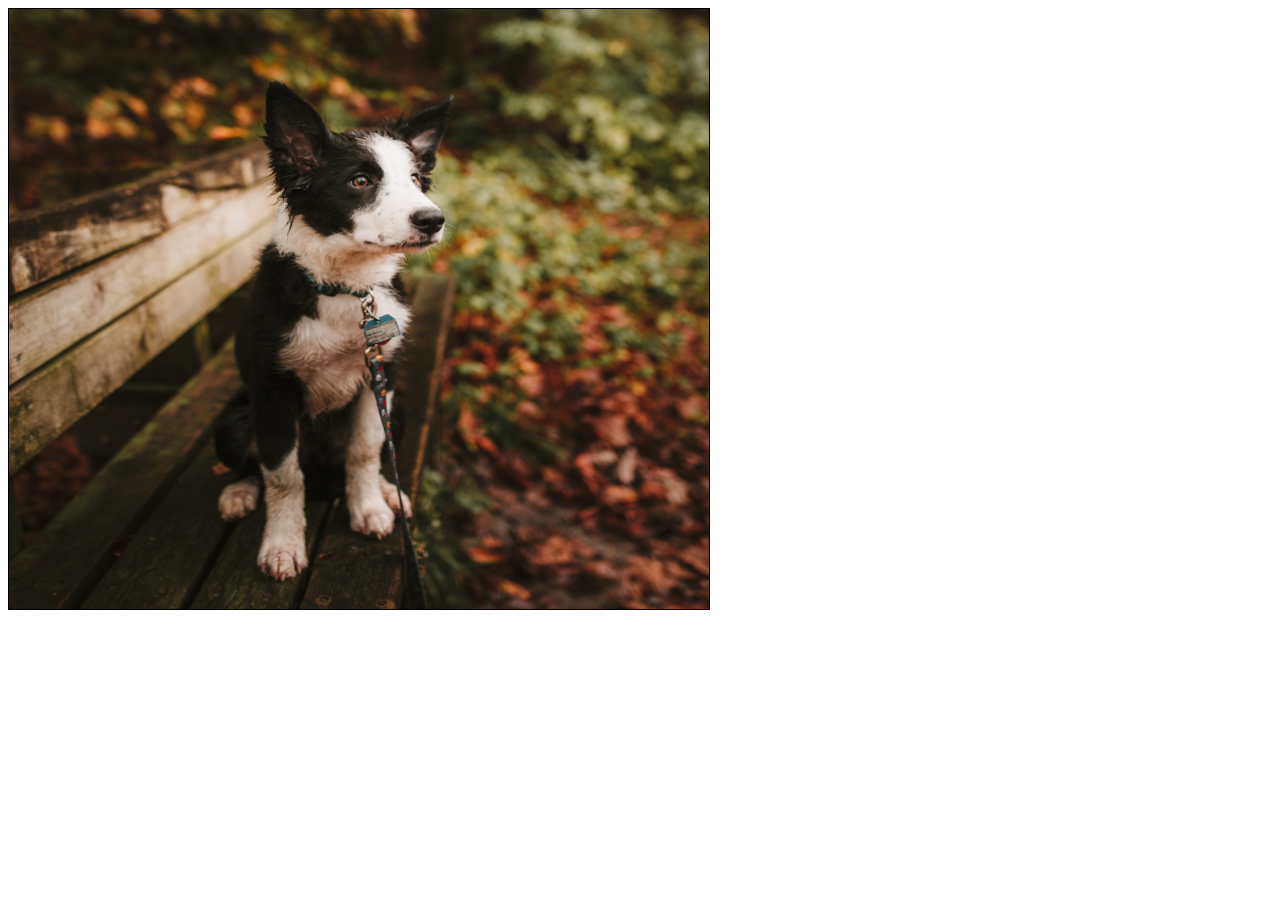
<file: canvas/index.html>
<!DOCTYPE html>
<html lang="es">
<head>
    <meta charset="UTF-8">
    <meta name="viewport" content="width=device-width, initial-scale=1.0">
    <title>Canvas</title>
    <link rel="stylesheet" href="style.css">
</head>
<body>
    <canvas id="canvas" width="700" height="600">

    </canvas>
    <script>
        let canvas = document.getElementById('canvas');
        let ctx = canvas.getContext('2d');
         //Con fondo blanco
        // ctx.fillStyle = 'white';
        // ctx.fillRect(0,0,canvas.height, canvas.width);
        let image = new Image();
        image.src = 'image2.jpg';
        image.onload = function(){
            console.log('this', this);
            let scale = this.height / this.width;
            let heigth = canvas.height*scale;
            let y = (canvas.height /2) - (heigth /2)
            console.log('scale', scale);
           
            ctx.drawImage(this,0,y, canvas.width, heigth);
        }
        // let img = 
    </script>
</body>
</html>
</file>
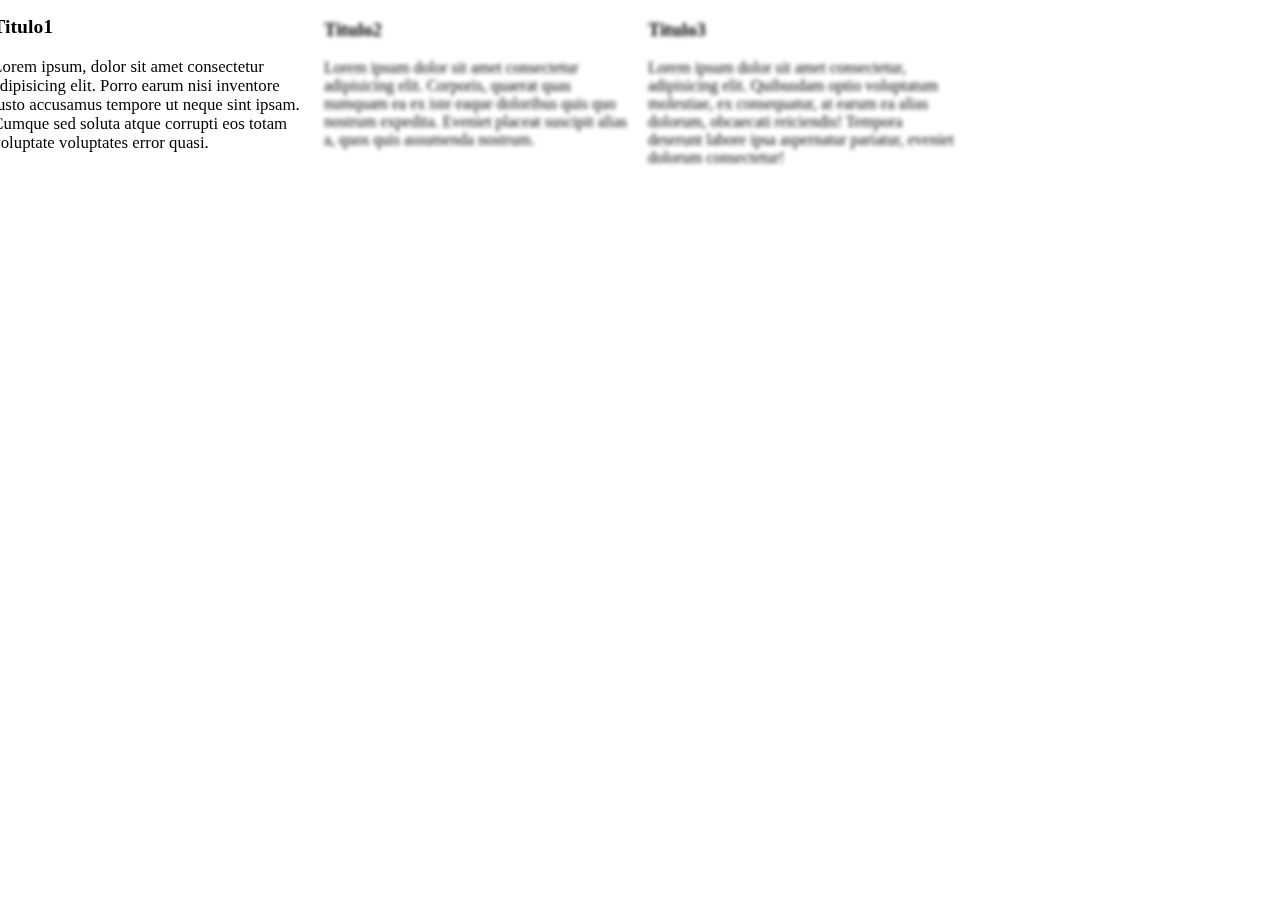
<file: desenfoque/index.html>
<!DOCTYPE html>
    <head>
        <meta charset="utf-8">
        <meta http-equiv="X-UA-Compatible" content="IE=edge">
        <title>Blur</title>
        <meta name="description" content="">
        <meta name="viewport" content="width=device-width, initial-scale=1">
        <link rel="stylesheet" href="style.css">
    </head>
    <body>    
        <div class="container">
            <article class="option">
                <h3>Titulo1</h3>
                <p>Lorem ipsum, dolor sit amet consectetur adipisicing elit. Porro earum nisi inventore iusto accusamus tempore ut neque sint ipsam. Cumque sed soluta atque corrupti eos totam voluptate voluptates error quasi.</p>
            </article>
            <article class="option">
                <h3>Titulo2</h3>
                <p>Lorem ipsum dolor sit amet consectetur adipisicing elit. Corporis, quaerat quas numquam ea ex iste eaque doloribus quis quo nostrum expedita. Eveniet placeat suscipit alias a, quos quis assumenda nostrum.</p>
            </article>
            <article class="option">
                <h3>Titulo3</h3>
                <p>Lorem ipsum dolor sit amet consectetur, adipisicing elit. Quibusdam optio voluptatum molestiae, ex consequatur, at earum ea alias dolorum, obcaecati reiciendis! Tempora deserunt labore ipsa aspernatur pariatur, eveniet dolorum consectetur!</p>
            </article>
        </div>
        <!-- <script src="main.js" async defer></script> -->
    </body>
</html>
</file>
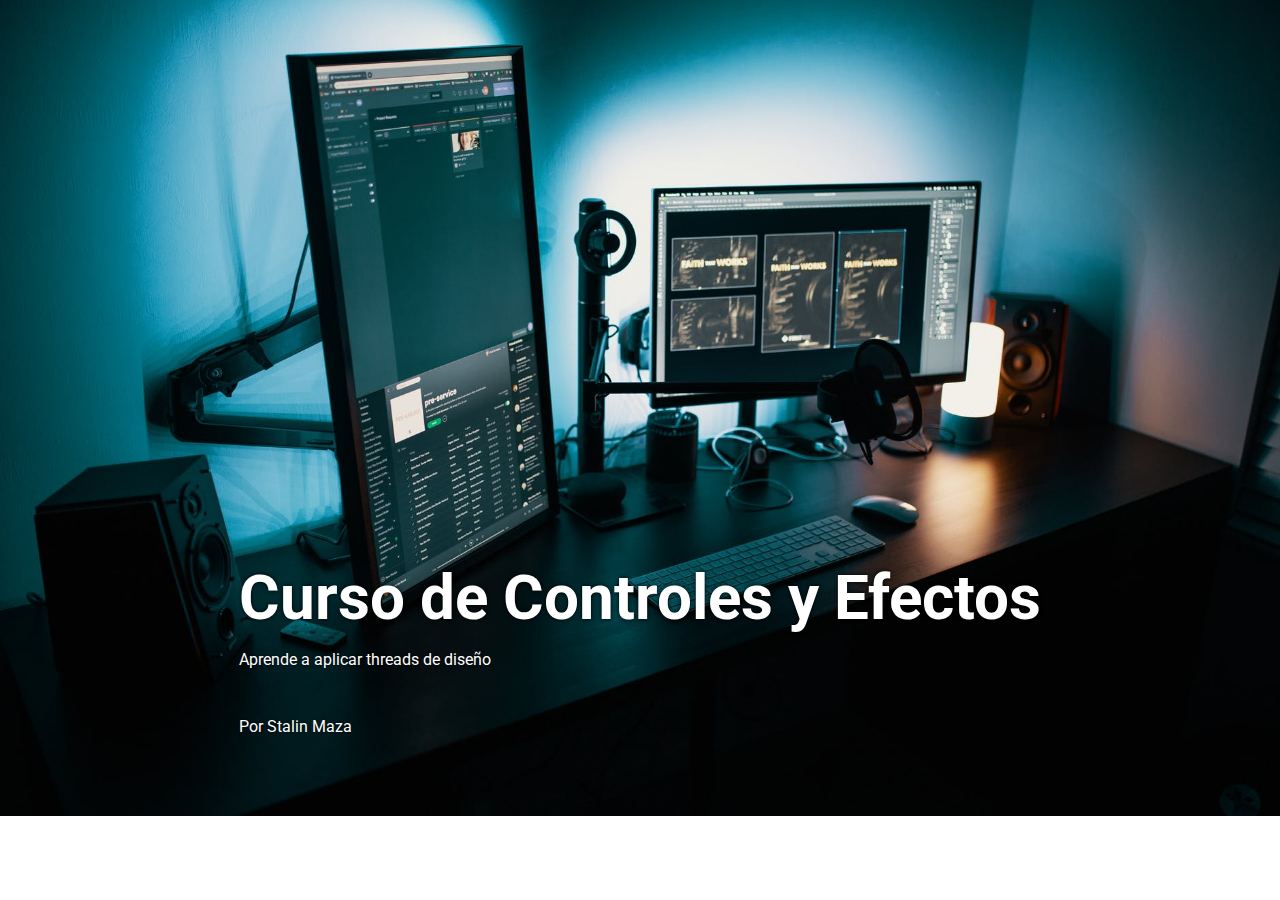
<file: hero/index.html>
<!DOCTYPE html>
<html lang="es">
<head>
    <meta charset="UTF-8">
    <meta name="viewport" content="width=device-width, initial-scale=1.0">
    <title>Hero Image</title>
    <link href="https://fonts.googleapis.com/css2?family=Roboto:wght@300;400&display=swap" rel="stylesheet">
    <link rel="stylesheet" href="style.css">
</head>
<body>
    <header class="hero-image">
        <div>
            <h1>Curso de Controles y Efectos</h1>
            <p>Aprende a aplicar threads de diseño</p>
            <p class="footer">Por Stalin Maza</p>
        </div>
    </header>
</body>
</html>
</file>
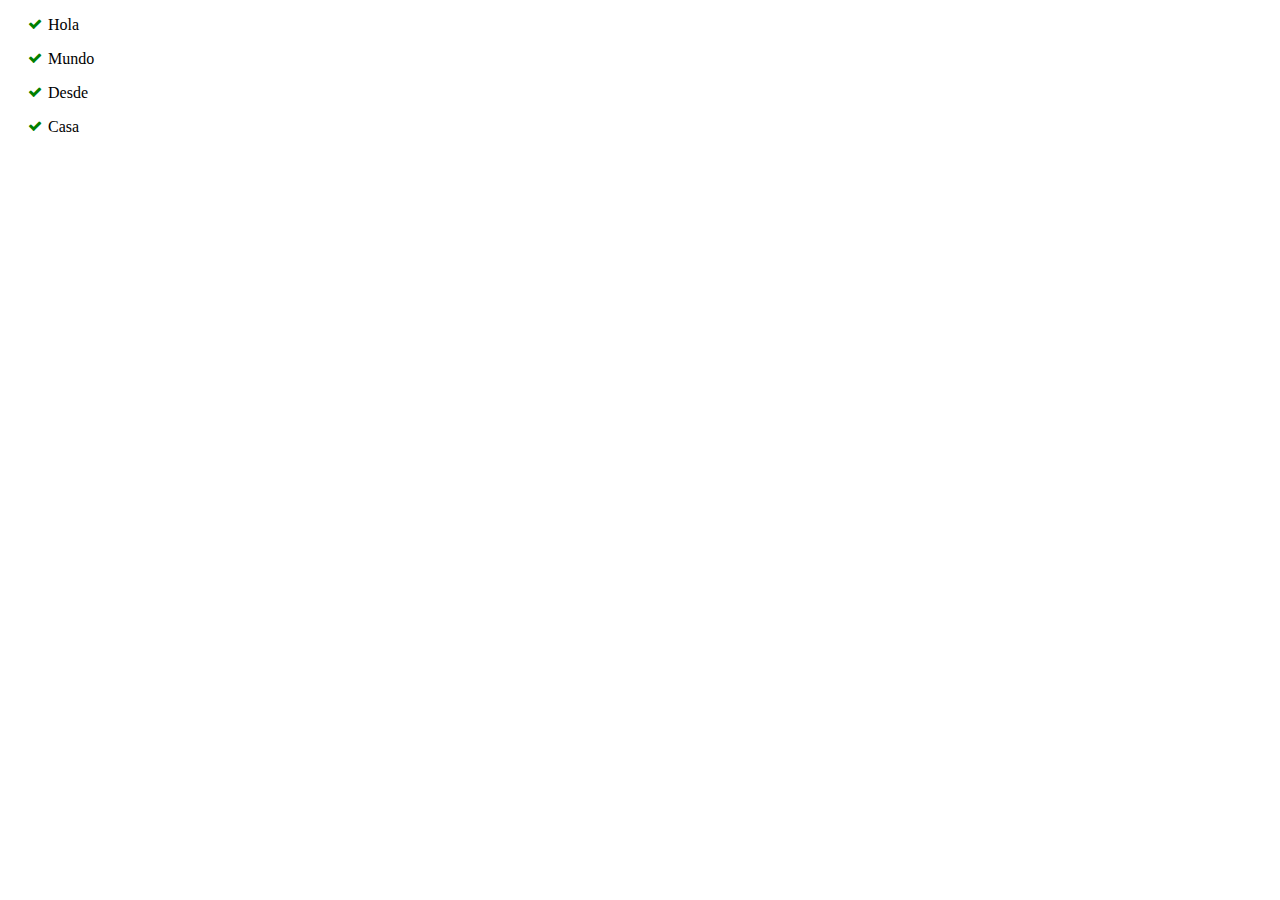
<file: listas/index.html>
<!DOCTYPE html>
<html lang="es">
<head>
    <meta charset="UTF-8">
    <meta name="viewport" content="width=device-width, initial-scale=1.0">
    <title>Listas</title>
    <link rel="stylesheet" href="style.css">
    <link rel="stylesheet" href="https://cdnjs.cloudflare.com/ajax/libs/font-awesome/4.7.0/css/font-awesome.min.css">
</head>
<body>
    <ul class="custom-list">
        <li>Hola</li>
        <li>Mundo</li>
        <li>Desde</li>
        <li>Casa</li>
    </ul>
</body>
</html>
</file>
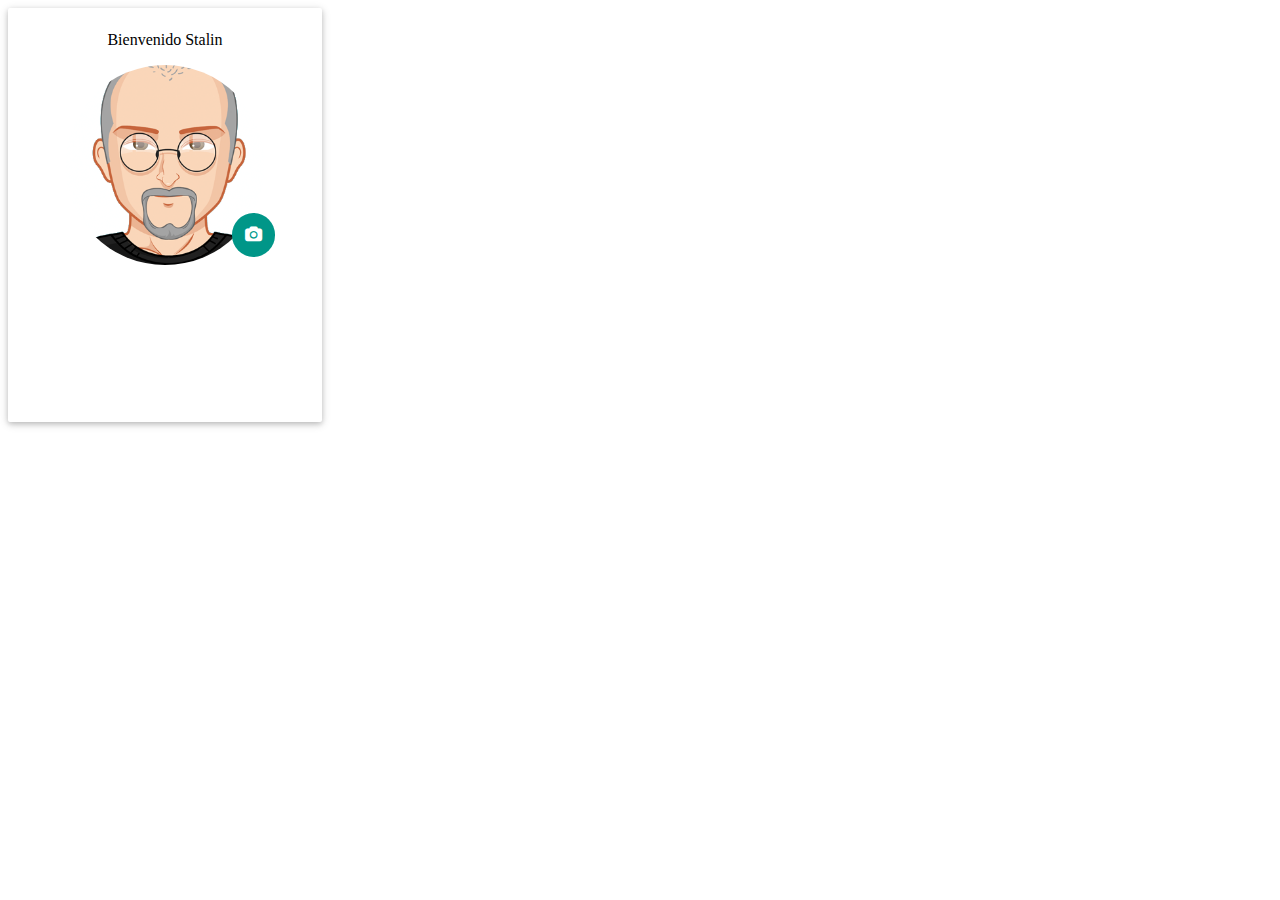
<file: previsualizacionImg/index.html>
<!DOCTYPE html>
<html lang="es">
<head>
    <meta charset="UTF-8">
    <meta name="viewport" content="width=device-width, initial-scale=1.0">
    <title>Bienvenido Stalin</title>
    <link rel="stylesheet" href="https://cdnjs.cloudflare.com/ajax/libs/font-awesome/4.7.0/css/font-awesome.min.css">
    <link rel="stylesheet" href="style.css">
</head>
<body>
    <div class="card profile">
        <p>Bienvenido Stalin</p>
        <div class="avatar">
            <input type="file" name="" id="file-uploader">
            <div class="img">

            </div>
            <label class="avatar-selector" for="file-uploader">
                <i class="fa fa-camera"></i>
            </label>
        </div>
    </div>
    <script src="main.js"></script>
</body>
</html>
</file>
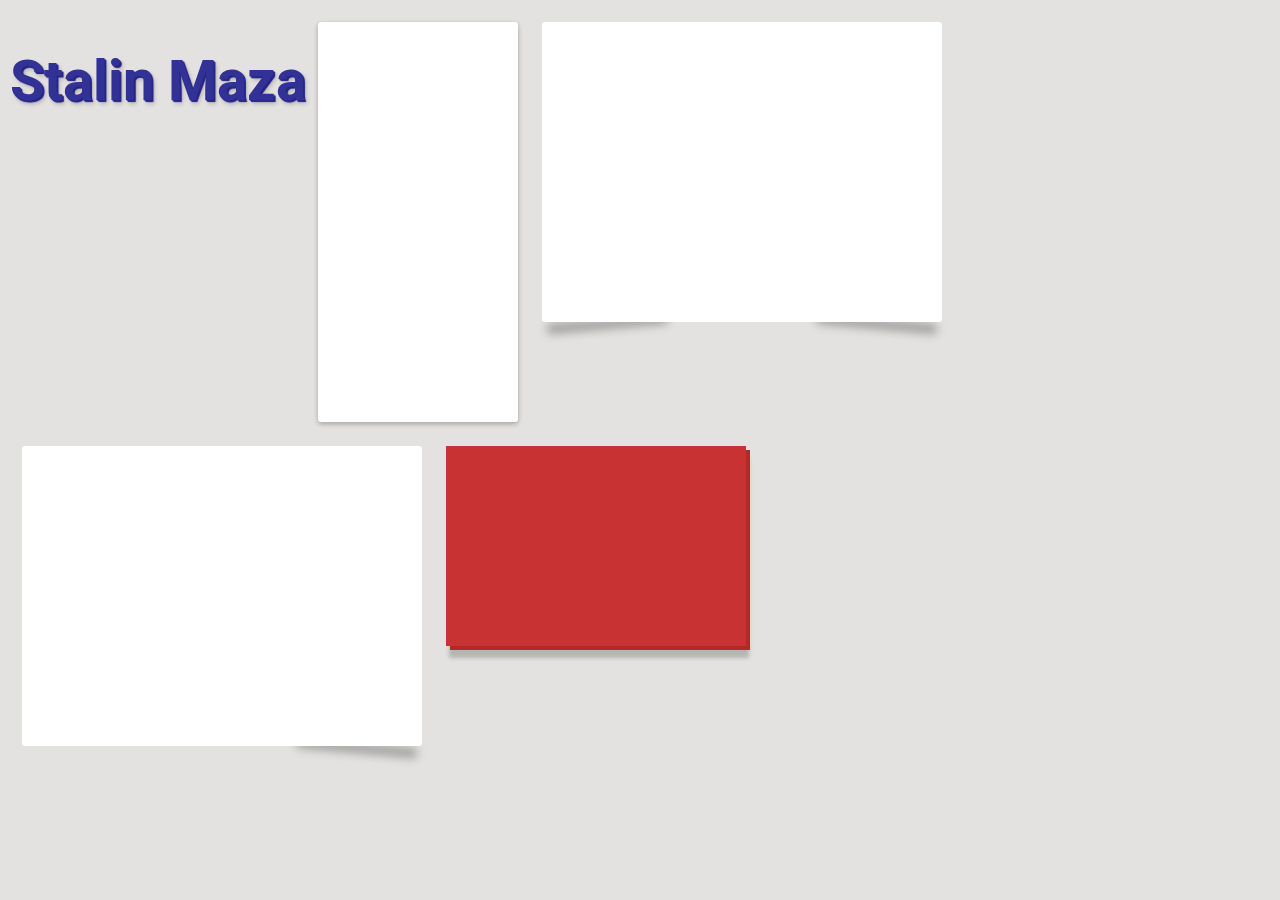
<file: shadows/index.html>
<!DOCTYPE html>
<html lang="es">

<head>
    <meta charset="UTF-8">
    <meta name="viewport" content="width=device-width, initial-scale=1.0">
    <title>Sombras Realistas</title>
    <link href="https://fonts.googleapis.com/css2?family=Roboto:wght@300;400&display=swap" rel="stylesheet">
    <link rel="stylesheet" href="style.css">
</head>

<body>
    <h1 class="texto-3d">Stalin Maza</h1>
    <div class="general-element card"></div>
    <div class="general-element card-two"></div>
    <div class="general-element card-three"></div>
    <div class="general-element box-3d"></div>
</body>

</html>
</file>
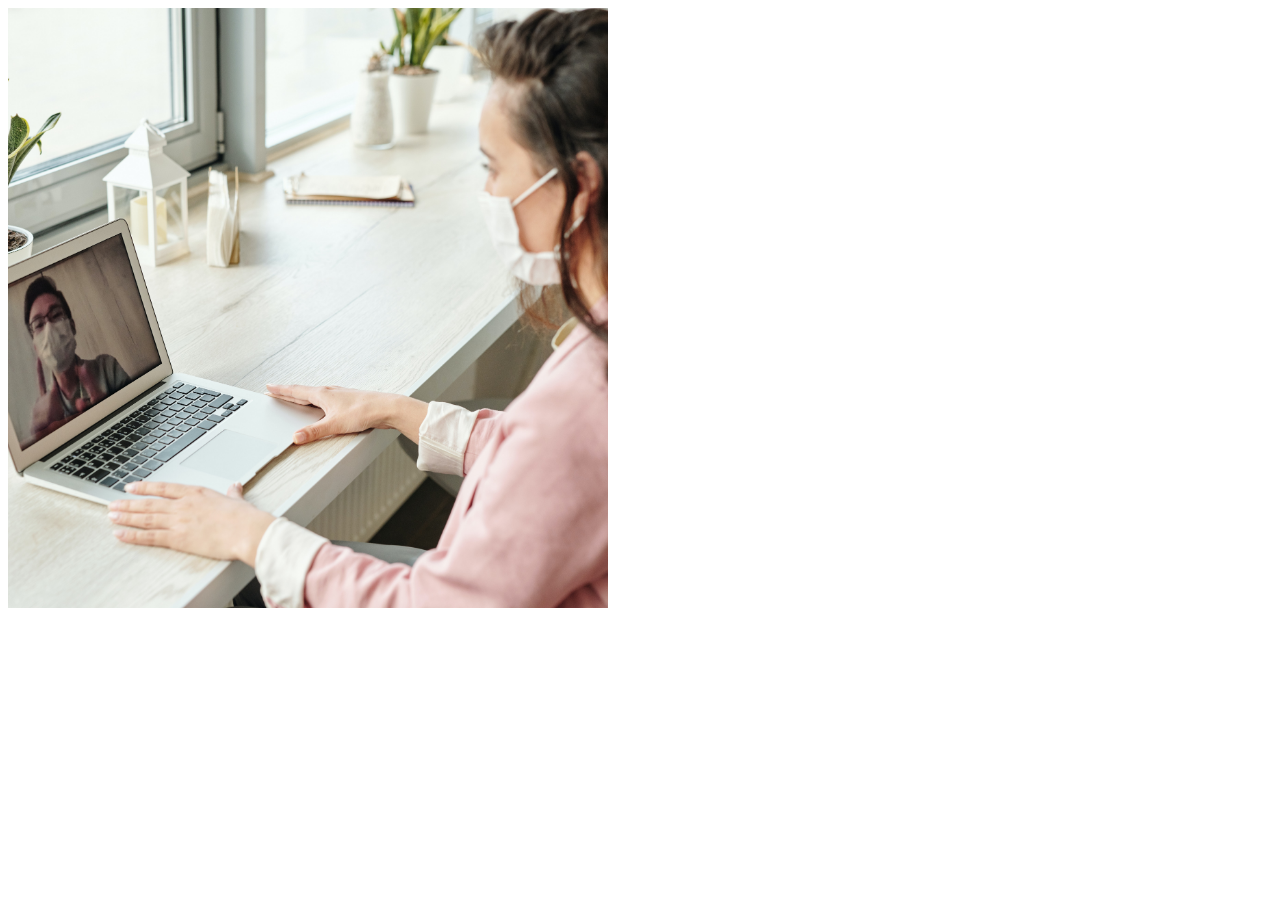
<file: slider-apilado/index.html>
<!DOCTYPE html>
<html lang="en">
<head>
    <meta charset="UTF-8">
    <meta name="viewport" content="width=device-width, initial-scale=1.0">
    <title>Slider Apilado</title>
    <link rel="stylesheet" href="style.css">
</head>
<body>
    <div class="slider">
        <div class="element" style="background-image: url('images/image1.jpg');">

        </div>
        <div class="element" style="background-image: url('images/image2.jpg');">

        </div>
        <div class="element" style="background-image: url('images/image4.jpg');">

        </div>
    </div>
</body>
<script src="main.js"></script>
</html>
</file>
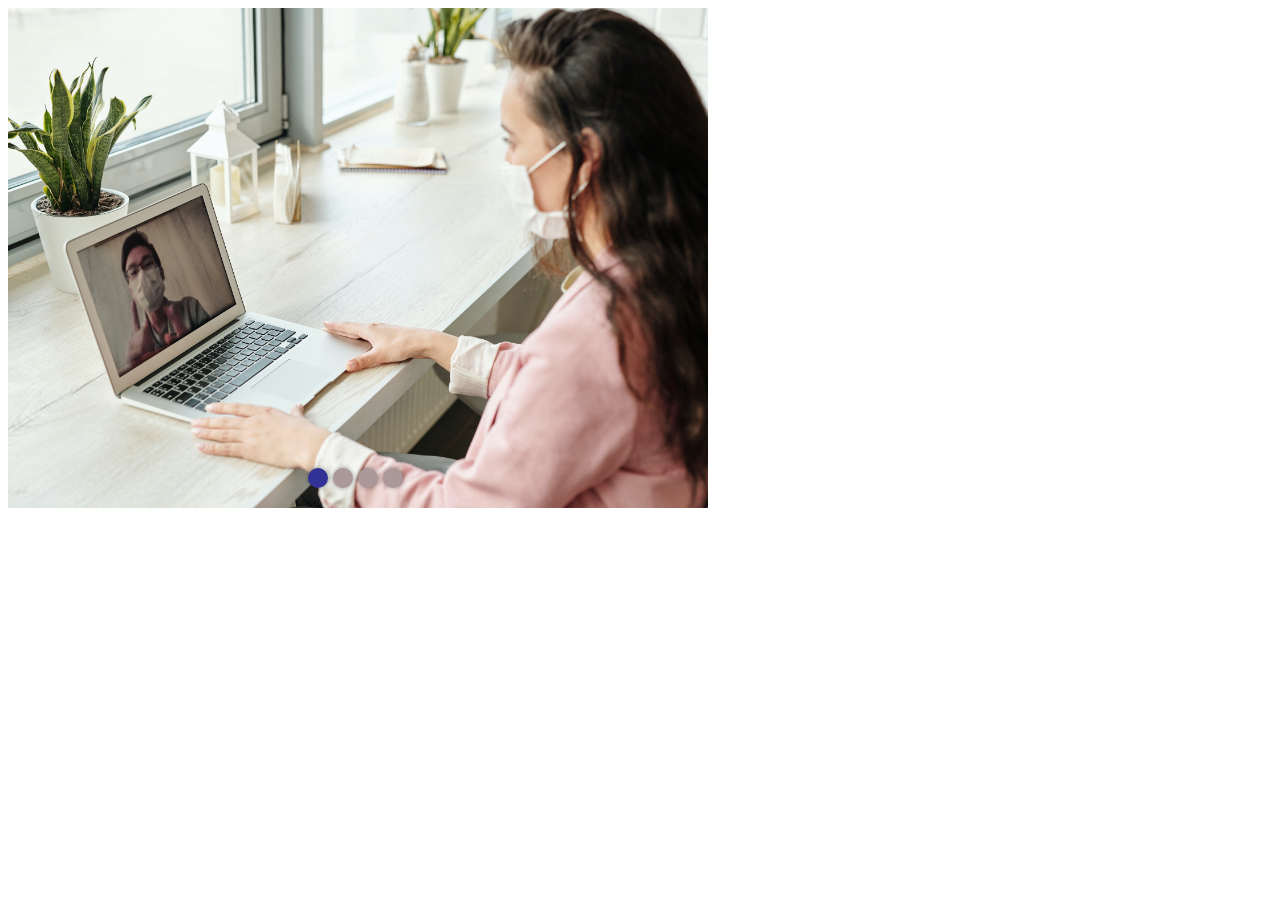
<file: slider/index.html>
<!DOCTYPE html>
<html lang="es">
<head>
    <meta charset="UTF-8">
    <meta name="viewport" content="width=device-width, initial-scale=1.0">
    <link rel="stylesheet" href="style.css">
    <title>Slider</title>
</head>
<body>
    <div class="slider">
        <div class="container">
            <img src="images/image1.jpg" alt="Image1">
            <img src="images/image2.jpg" alt="Image2">
            <img src="images/image3.png" alt="Image3">
            <img src="images/image4.jpg" alt="Image4">
            
        </div>
        <div class="controls">
            <ul>
            </ul>
        </div>
    </div>
    <script src="main.js"></script>
</body>
</html>
</file>
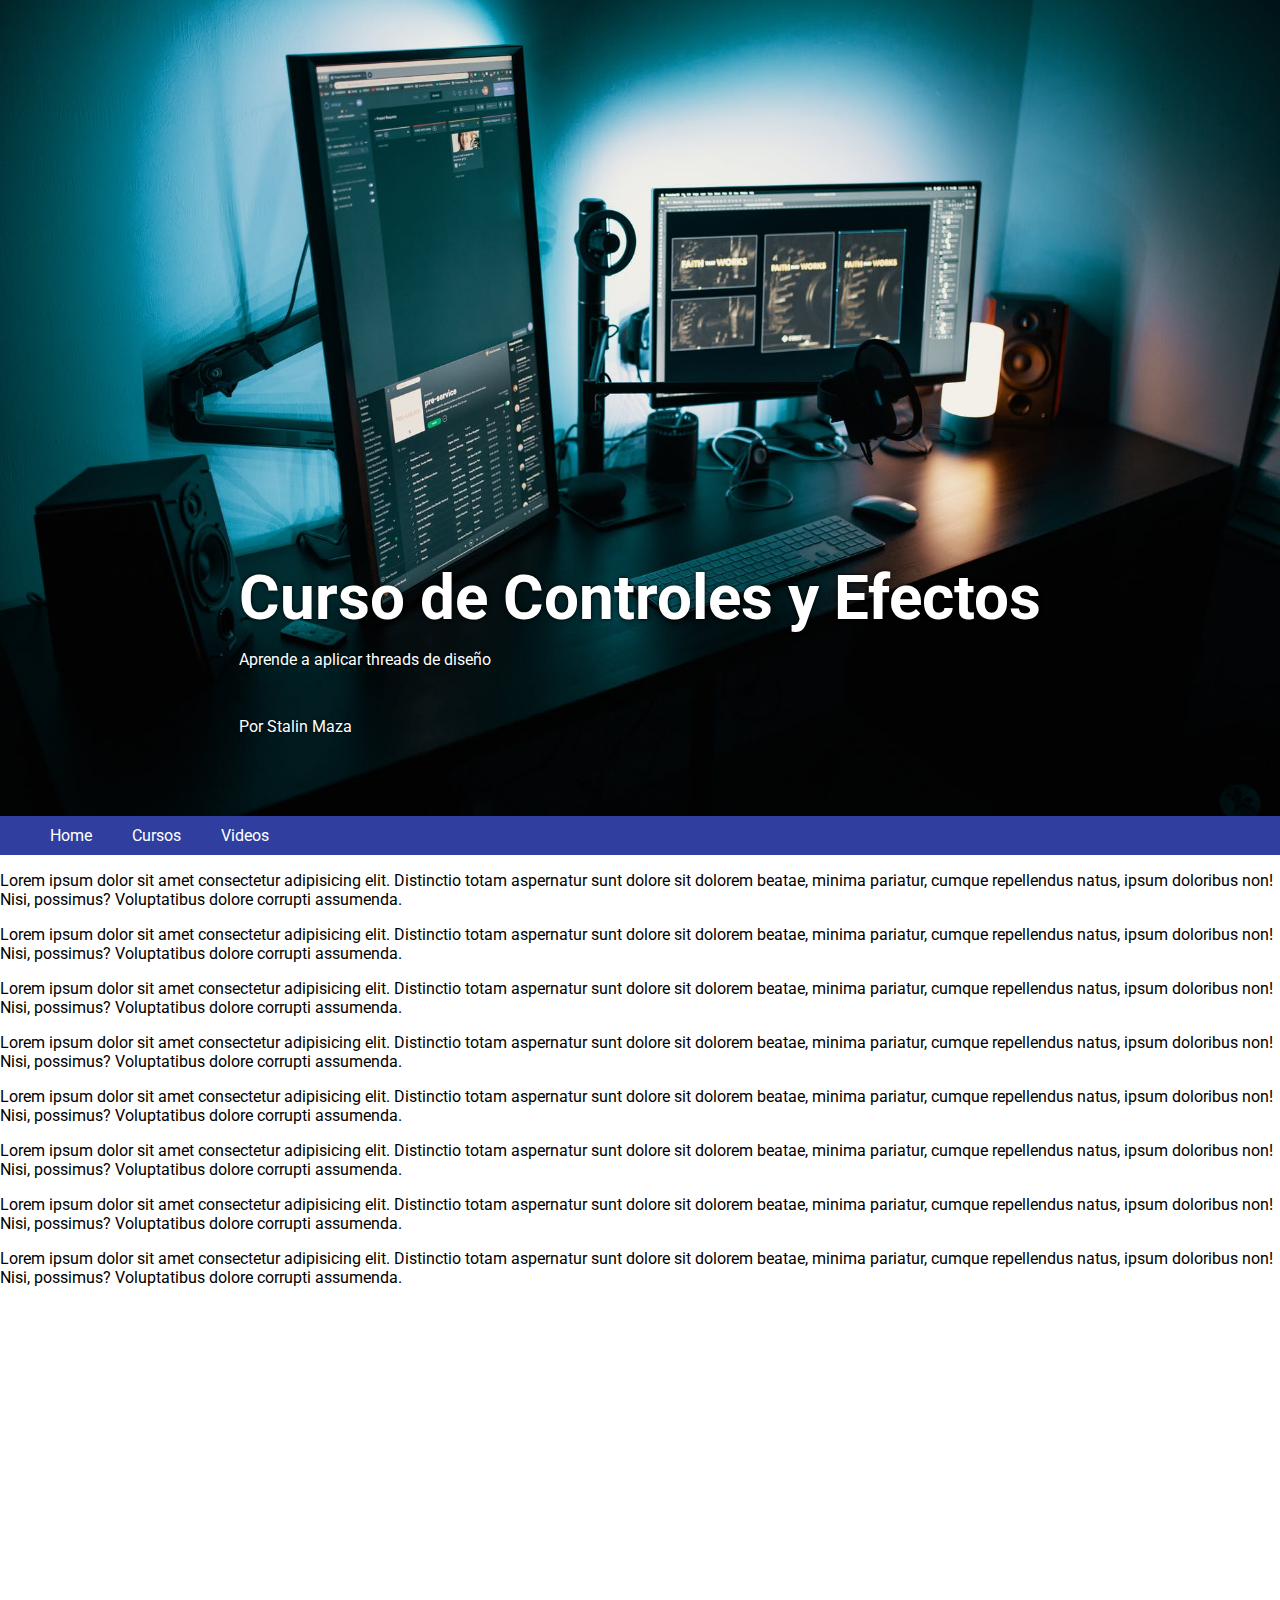
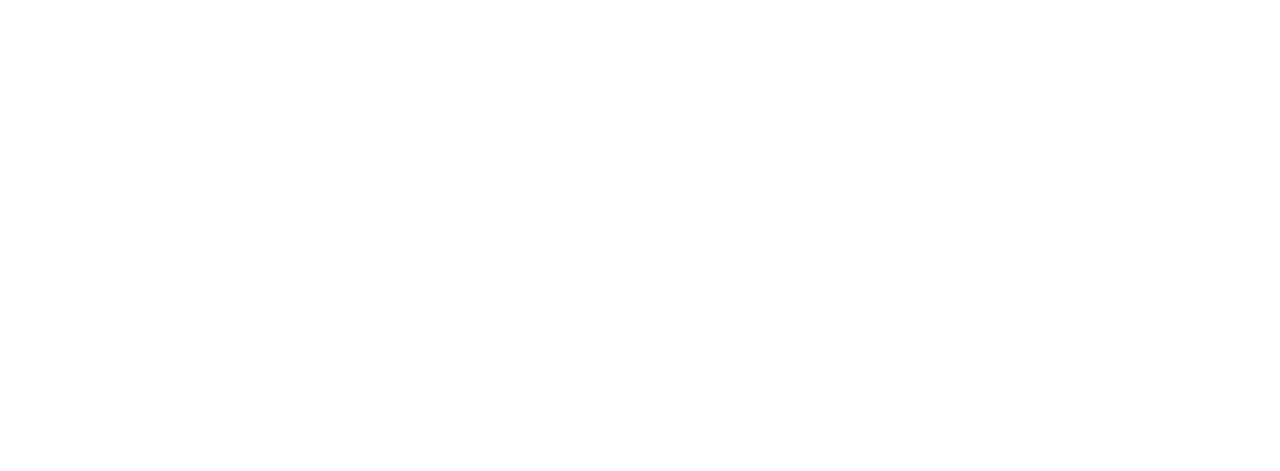
<file: sticky/index.html>
<!DOCTYPE html>
<html lang="es">
<head>
    <meta charset="UTF-8">
    <meta name="viewport" content="width=device-width, initial-scale=1.0">
    <title>Hero Image</title>
    <link href="https://fonts.googleapis.com/css2?family=Roboto:wght@300;400&display=swap" rel="stylesheet">
    <link rel="stylesheet" href="style.css">
</head>
<body>
    <header class="hero-image">
        <div>
            <h1>Curso de Controles y Efectos</h1>
            <p>Aprende a aplicar threads de diseño</p>
            <p class="footer">Por Stalin Maza</p>
        </div>
    </header>
    <nav class="sm-nav">
        <ul>
            <li>Home</li>
            <li>Cursos</li>
            <li>Videos</li>
        </ul>
    </nav>
    <div class="fake-content">
        <p>Lorem ipsum dolor sit amet consectetur adipisicing elit. Distinctio totam aspernatur sunt dolore sit dolorem beatae, minima pariatur, cumque repellendus natus, ipsum doloribus non! Nisi, possimus? Voluptatibus dolore corrupti assumenda.</p>
        <p>Lorem ipsum dolor sit amet consectetur adipisicing elit. Distinctio totam aspernatur sunt dolore sit dolorem beatae, minima pariatur, cumque repellendus natus, ipsum doloribus non! Nisi, possimus? Voluptatibus dolore corrupti assumenda.</p>
        <p>Lorem ipsum dolor sit amet consectetur adipisicing elit. Distinctio totam aspernatur sunt dolore sit dolorem beatae, minima pariatur, cumque repellendus natus, ipsum doloribus non! Nisi, possimus? Voluptatibus dolore corrupti assumenda.</p>
        <p>Lorem ipsum dolor sit amet consectetur adipisicing elit. Distinctio totam aspernatur sunt dolore sit dolorem beatae, minima pariatur, cumque repellendus natus, ipsum doloribus non! Nisi, possimus? Voluptatibus dolore corrupti assumenda.</p>
        <p>Lorem ipsum dolor sit amet consectetur adipisicing elit. Distinctio totam aspernatur sunt dolore sit dolorem beatae, minima pariatur, cumque repellendus natus, ipsum doloribus non! Nisi, possimus? Voluptatibus dolore corrupti assumenda.</p>
        <p>Lorem ipsum dolor sit amet consectetur adipisicing elit. Distinctio totam aspernatur sunt dolore sit dolorem beatae, minima pariatur, cumque repellendus natus, ipsum doloribus non! Nisi, possimus? Voluptatibus dolore corrupti assumenda.</p>
        <p>Lorem ipsum dolor sit amet consectetur adipisicing elit. Distinctio totam aspernatur sunt dolore sit dolorem beatae, minima pariatur, cumque repellendus natus, ipsum doloribus non! Nisi, possimus? Voluptatibus dolore corrupti assumenda.</p>
        <p>Lorem ipsum dolor sit amet consectetur adipisicing elit. Distinctio totam aspernatur sunt dolore sit dolorem beatae, minima pariatur, cumque repellendus natus, ipsum doloribus non! Nisi, possimus? Voluptatibus dolore corrupti assumenda.</p>
    </div>
</body>
<script src="main.js"></script>
</html>
</file>
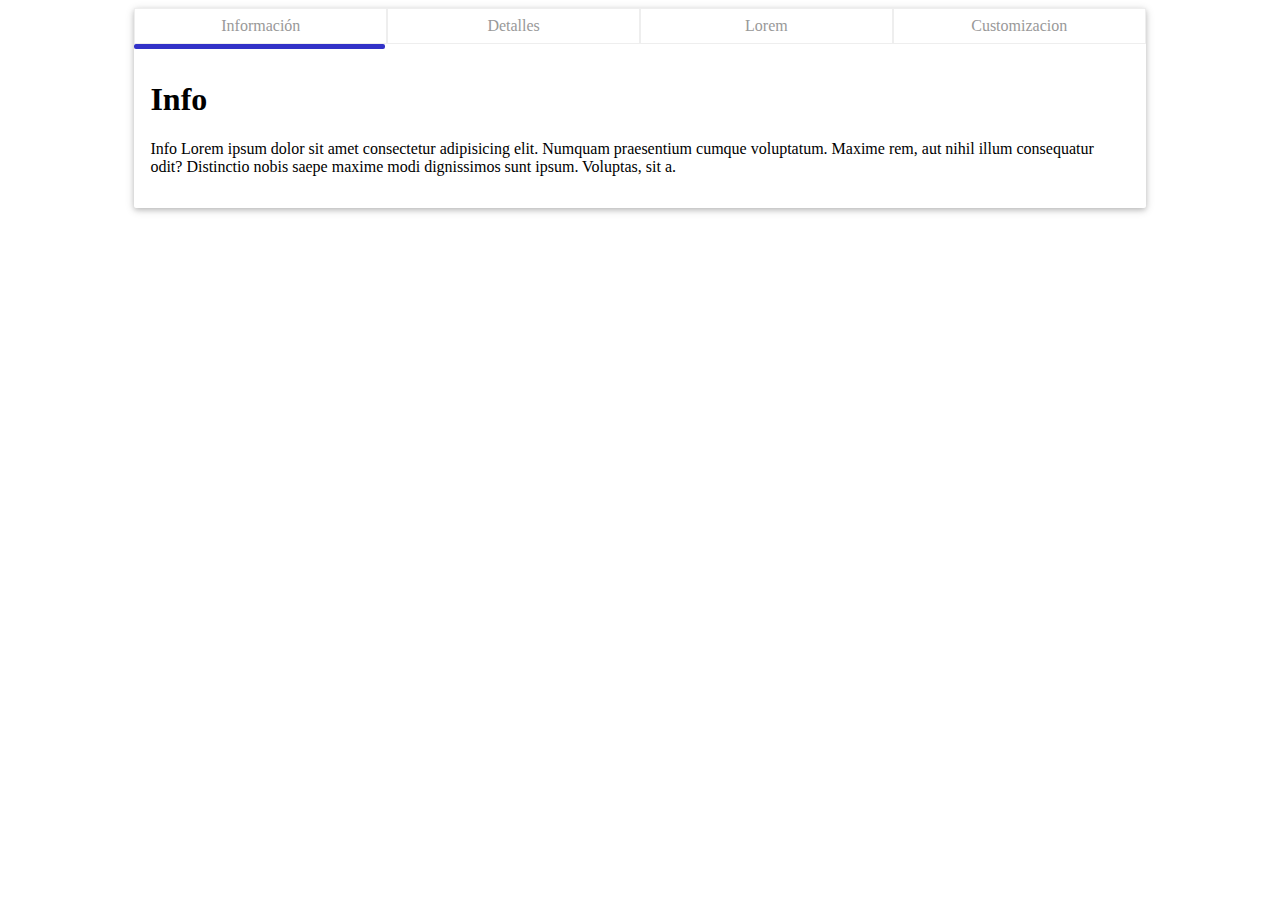
<file: tabs/index.html>
<!DOCTYPE html>
<html lang="es">
<head>
    <meta charset="UTF-8">
    <meta name="viewport" content="width=device-width, initial-scale=1.0">
    <link rel="stylesheet" href="style.css">
    <title>Tabs</title>
</head>
<body>

    <div class="card tabs-container">
        <nav class="tabs-control">
            <a href="#info">Información</a>
            <a href="#details">Detalles</a>
            <a href="#lorem">Lorem</a>
            <a href="#custom">Customizacion</a>
            <div class="indicator"></div>
        </nav>
        <div class="tabs">
            <div class="container">
                <div class="tab" id="info">
                    <h1>Info</h1>
                    <p>Info Lorem ipsum dolor sit amet consectetur adipisicing elit. Numquam praesentium cumque voluptatum. Maxime rem, aut nihil illum consequatur odit? Distinctio nobis saepe maxime modi dignissimos sunt ipsum. Voluptas, sit a.</p>
                </div>
                <div class="tab" id="details">
                    <h1>Detalles</h1>
                    <p>Detalles ipsum dolor sit amet consectetur adipisicing elit. Amet, adipisci laborum. Quia deleniti aut tenetur rerum ad necessitatibus qui delectus aliquam, beatae, hic nam! Sit quia quidem impedit voluptatibus laudantium!</p>
                </div>
                <div class="tab" id="lorem">
                    <h1>Lorem</h1>
                    <p>Lorem ipsum dolor sit amet consectetur adipisicing elit. Amet, adipisci laborum. Quia deleniti aut tenetur rerum ad necessitatibus qui delectus aliquam, beatae, hic nam! Sit quia quidem impedit voluptatibus laudantium!</p>
                </div>
                <div class="tab" id="custom">
                    <h1>Custom</h1>
                    <p>Custom ipsum dolor sit amet consectetur adipisicing elit. Amet, adipisci laborum. Quia deleniti aut tenetur rerum ad necessitatibus qui delectus aliquam, beatae, hic nam! Sit quia quidem impedit voluptatibus laudantium!</p>
                </div>
            </div>
        </div>
    </div>

    <script src="main.js"></script>
</body>
</html>
</file>
<file: canvas/style.css>
canvas{
    border: solid 1px black;
    /* background: red; */
}
</file>
<file: desenfoque/style.css>
html, body{
    margin: 0;
}

.container{
    display: grid;
    grid-template-columns: repeat(4,1fr);
    grid-column-gap: 1em;
}
.container:hover .option{
    filter: blur(2px);
}
.container .option{
    transform: scale(1);
    transition: all .3s ease-in;
}
.container .option:hover{
    filter: blur(0px);
    transform: scale(1.05);
    
}
</file>
<file: hero/style.css>
html,body{
    margin: 0;
    font-family: 'Roboto', Arial, Helvetica;
}


.hero-image{
    height: 80vh;
    background: url("background.jpg"), black;
    background-size: cover;
    background-position: center;
    padding: 2em;
    color: white;
    text-shadow: 0px 0px 4px #000;
    display: flex;
    justify-content: center;
    align-items: flex-end;
    padding-bottom: 5%;
    /* opacity: 0.9; */
}

.hero-image h1{
    font-size: 62px;
    margin: 0;
}

.hero-image p{
    text-shadow: 0px 0px 2px #000;
}

.hero-image .footer{
    margin-top: 3em;
}
</file>
<file: previsualizacionImg/style.css>
.avatar input[type='file']{
display: none;
}

.avatar{
    position: relative;
}

.avatar-selector{
    background-color: #009688;
    color: white;
    border-radius: 50%;
    padding: 0.8em;
    cursor: pointer;
    position: absolute;
    right: 2.5em;
    bottom: 0.5em;
}

.card{
    background: #fff;
    display: inline-block;
    padding: 7px;
    border-radius: 2px;
    box-shadow: 0 2px 5px 0 rgba(0,0,0,.16),
                0 2px 10px 0 rgba(0,0,0,.16);
    width: 300px;
    height: 400px;
}

.profile{
    text-align: center;
}

.profile .img{
    border-radius: 50%;
    width: 200px;
    height: 200px;
    background-size: cover;
    background-position: center;
    background-repeat: no-repeat;
    margin: 0 auto;
    background-image: url('avatar.png');
    /* ba */
}
</file>
<file: shadows/style.css>
body{
    background: #e4e1e1;
    display: flex;
    margin: 10px;
    flex-wrap: wrap;
    flex-direction: row;
}

.general-element{
    margin: 12px;
}

.card{
    background: white;
    border-radius: 3px;
    width: 200px;
    height: 400px;
    box-shadow: 0px 2px 5px rgba(0,0,0,.16),
    0px 2px 5px rgba(0,0,0,.12);
}

.card-two, .card-three{
    background: white;
    border-radius: 3px;
    width: 400px;
    height: 300px;
    position: relative;
    flex-direction: column;
}

.card-two::before, .card-two::after{
    content: "";
    width: 30%;
    height: 10px; 
    top: 94%;
    left: 69%;
    transform: rotate(5deg);
    background: transparent;
    position: absolute;
    box-shadow: 0px 15px 10px rgba(0,0,0,.3);
    z-index: -1;
}

.card-two::after{
    left: 1%;
    transform: rotate(-5deg);
}

.card-three::after{
    content: "";
    width: 30%;
    height: 10px; 
    top: 94%;
    left: 69%;
    transform: rotate(5deg);
    background: transparent;
    position: absolute;
    box-shadow: 0px 15px 10px rgba(0,0,0,.3);
    z-index: -1;
}


.box-3d{
    background-color: rgb(200,50,50);
    width: 300px;
    height: 200px;
    box-shadow: 4px 4px 0px rgb(180,40,40),
    3px 12px 4px rgba(0,0,0,.2);
}
/* Cuando haces click */
.box-3d:active{
    transition: all .3s ease-in-out;
    box-shadow: 2px 2px 0px 2px rgb(180,40,40),
    3px 12px 4px rgba(0,0,0,.2);
}


.texto-3d{
    display: block;
    font-size: 56px;
    font-family: 'Roboto', Arial;
    color: rgb(50,50,150);
    text-shadow: 1px 1px 1px rgb(40,40,140),
    2px 2px 1px rgb(30,30,130),
    3px 4px 4px rgba(0,0,0,.2);
}
</file>
<file: slider-apilado/style.css>
.slider{
    width: 600px;
    height: 600px;
    max-width: 100vh;
    max-height: 100vh;
    position: relative;
    overflow: hidden;
}

.element{
    width: 100%;
    height: 100%;
    box-shadow: 2px 0 10px rgba(0,0,0,.5);
    background-position: center;
    background-size: cover;
    position: absolute;
    top: 0;
    left: -100%;
    transition: left .8s;
}
.element.active{
    z-index: 2;
    left: 0;
}
.element-start-out{
    z-index: 1;
}
</file>
<file: slider/style.css>
body{
    /* background: pink; */
}

.slider{
    width: 700px;
    height: 500px;
    position: relative;
    overflow: hidden;
}

.slider .controls ul{
    padding: 0px;
    text-align: center;
    position: absolute;
    bottom: 1em;
    /* background: red; */
    height: auto;
    margin: 0px;
    width: 100%;
    z-index: 5;
}

.slider .controls li{
    list-style-type: none;
    background-color: #ab9898;
    width: 20px;
    transition: all .3s ease-in-out;
    height: 20px;
    border-radius: 50%;
    box-shadow: 0px 0px 5px rgba(0,0,0,.4);
    margin-right: 5px;
    display: inline-block;
    cursor: pointer;
}

.slider .controls li.active{
    background-color: rgba(50,50,150,1);
}

.slider .container{
    /* background: green; */
    width: 100%;
    height: 100%;
    transition: all .3s;
    white-space: nowrap;
    position: relative;
    left: 0px;
}

.slider .container *{
    white-space: normal;
}

.slider img{
    width: 100%;
    height: 100%;
    display: inline-block;
    object-fit: cover;
    margin-right: -4px;
}
</file>
<file: sticky/style.css>
html,body{
    margin: 0;
    font-family: 'Roboto', Arial, Helvetica;
}


.hero-image{
    height: 80vh;
    background: url("background.jpg"), black;
    background-size: cover;
    background-position: center;
    padding: 2em;
    color: white;
    text-shadow: 0px 0px 4px #000;
    display: flex;
    justify-content: center;
    align-items: flex-end;
    padding-bottom: 5%;
    /* opacity: 0.9; */
}

.hero-image h1{
    font-size: 62px;
    margin: 0;
}

.hero-image p{
    text-shadow: 0px 0px 2px #000;
}

.hero-image .footer{
    margin-top: 3em;
}

.fake-content{
    width: 100%;
    height: 1200px;
}

.sm-nav{
    background-color: #303f9f;
    color: white;
    width: 100%;
}
.sm-nav.pined{
    position: fixed;
    top: 0px;
}
.sm-nav ul{
    /* background: lime; */
    margin: 0;
    /* padding: 0; */
}
.sm-nav li{
    display: inline-block;
    margin-right: 1em;
    padding: 10px;
}
</file>
<file: tabs/style.css>
.indicator{
    position: absolute;
    bottom: -5px;
    /* top: 0; */
    left: 0;
    height: 5px;
    width: 0;
    background-color: rgba(50,50,200,1);
    border-radius: 2px;
    transition: all .2s ease-in-out;
}

.tabs{
    overflow: hidden;
    position: relative;
}

.tabs .container{
    white-space: nowrap;
    left: 0px;
    position: relative;
    transition: all .4s cubic-bezier(0.86,0,0.07,1);
}
.tabs .container *{
    white-space: normal;
}

.tab{
    display: inline-block;
    width: 100%;
    padding: 1em;
    box-sizing: border-box;
    vertical-align: top;
    overflow-y: scroll;
    /* background: red; */
    margin-right: -4px;
}


.card{
    background: #fff;
    border-radius: 2px;
    box-shadow: 0 2px 5px 0 rgba(0,0,0,.16),
                0 2px 10px 0 rgba(0,0,0,.16);
    width: 80%;
    margin: 0 auto;
}

.card .tabs-control{
    position: relative;
    display: flex;
    flex-direction: row;
    width: 100%;
    padding: 0;
}

.tabs-control a{
    flex-basis: 0;
    flex-grow: 1;
    padding: 8px;
    border: solid 1px #eee;
    color: #999;
    text-align: center;
    text-decoration: none;
    cursor: pointer;
}
.tabs-control a:visited{
    color: inherit;
}
</file>
<file: listas/style.css>
.custom-list li{
    list-style-type: none;
    position: relative;
    margin-top: 1em;
}

.custom-list li::before{
    content: "\f00c";
    font-family: FontAwesome;
    font-size: .8em;
    /* background: rgb(90, 47, 54); */
    position: absolute;
    width: 0.5em;
    height: 0.5em;
    border-radius: 30%;
    left: -1.6em;
    top: 0.10em;
    transform: scale(1.1);
    color: green;
}

.custom-list ul{
    list-style-type: none;
}
</file>
